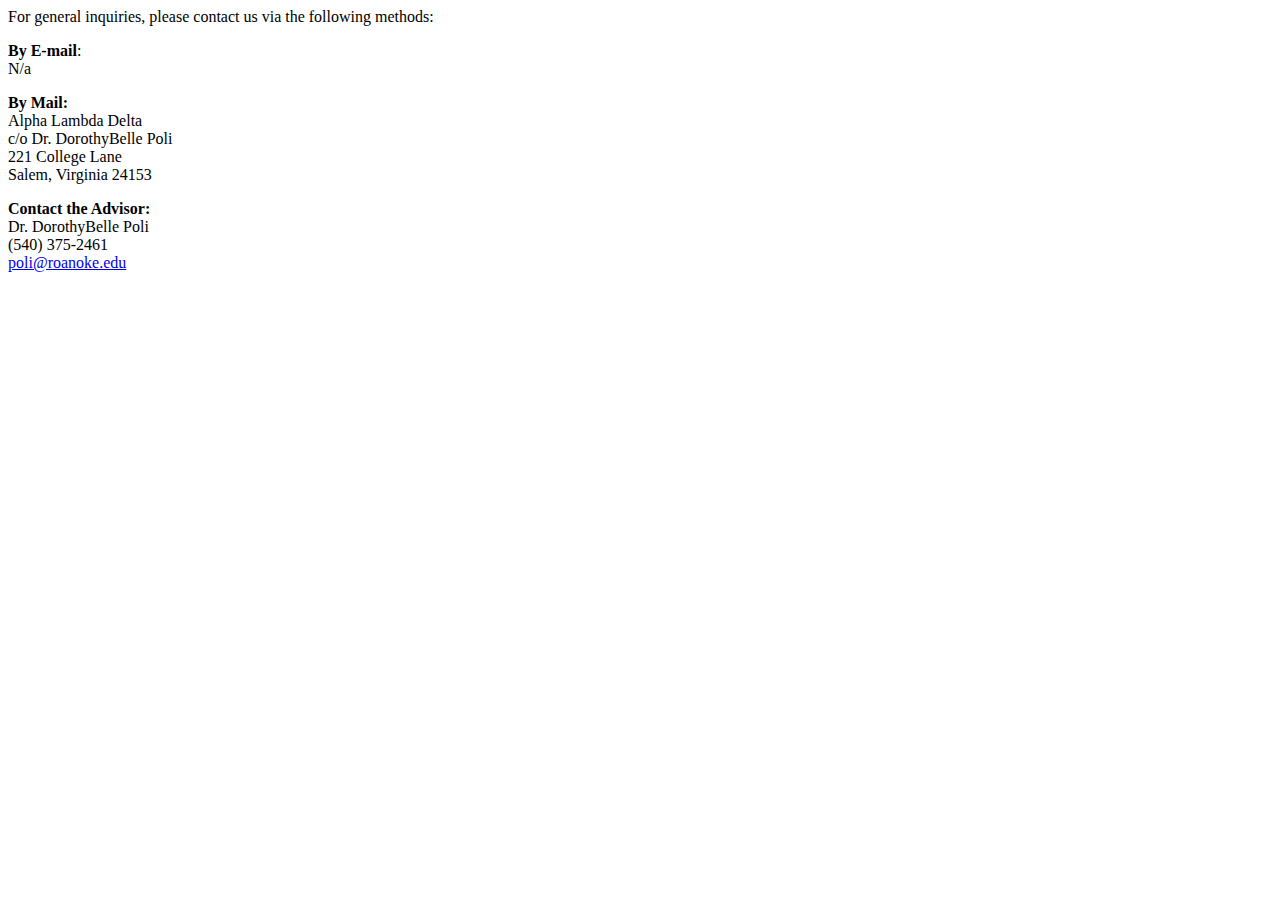
<file: contents/contact_us.htm>
<html>
<head>
<style>
<!--
div.Section1
	{page:Section1;}
-->
</style>
</head>

<body>
<p>For general inquiries, please contact us via the following methods:</p>
<p><strong>By E-mail</strong>:<br>
N/a</p>
<p><strong>By Mail: </strong><br>
Alpha Lambda Delta<br>
c/o Dr. DorothyBelle Poli<br>
221 College Lane<br>
Salem, Virginia 24153</p>
<p><strong>Contact the  Advisor: </strong><br>
  Dr. DorothyBelle Poli<br>
(540) 375-2461<br>
<a href="mailto:poli@roanoke.edu?subject=Inquiry%20regarding%20RC%20Alpha%20Lambda%20Delta">poli@roanoke.edu</a></p>
</body>
</html>
</file>
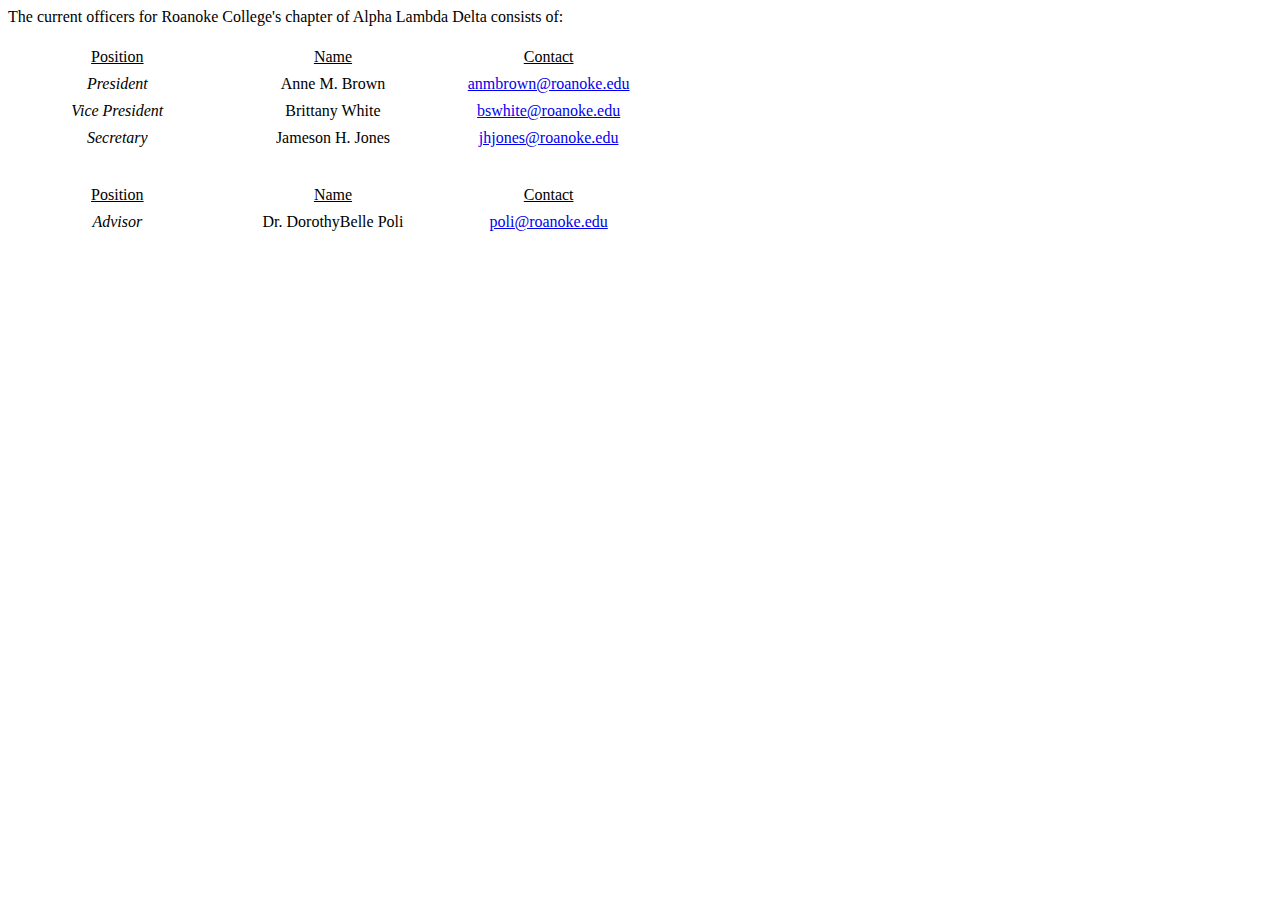
<file: contents/officers.htm>
<html>
<head>
</head>

<body>
<p>The current officers for Roanoke College's chapter of Alpha Lambda Delta consists of:</p>
<table width="650"  border="0" cellspacing="3" cellpadding="3">
  <tr>
    <td><div align="center"><u>Position</u></div></td>
    <td><div align="center"><u>Name</u></div></td>
    <td><div align="center"><u>Contact</u></div></td>
  </tr>
  <tr>
    <td width="33%"><div align="center"><em>President</em></div></td>
    <td width="33%"><div align="center">Anne M. Brown </div></td>
    <td width="33%"> <div align="center"><a href="mailto:anmbrown@roanoke.edu">anmbrown@roanoke.edu</a></div></td>
  </tr>
  <tr>
    <td width="33%"><div align="center"><em>Vice President </em></div></td>
    <td width="33%"><div align="center">Brittany White </div></td>
    <td width="33%"> <div align="center"><a href="mailto:bswhite@roanoke.edu">bswhite@roanoke.edu</a></div></td>
  </tr>
  <tr>
    <td width="33%"><div align="center"><em>Secretary</em></div></td>
    <td width="33%"><div align="center">Jameson H. Jones</div></td>
    <td width="33%"> <div align="center"><a href="mailto:jhjones@roanoke.edu">jhjones@roanoke.edu</a></div></td>
  </tr>
  <tr>
    <td width="33%">&nbsp;</td>
    <td width="33%">&nbsp;</td>
    <td width="33%">&nbsp;</td>
  </tr>
</table>
<table width="650"  border="0" cellpadding="3" cellspacing="3">
  <tr>
    <td width="33%"><div align="center"><u>Position</u></div></td>
    <td width="33%"><div align="center"><u>Name</u></div></td>
    <td width="33%"><div align="center"><u>Contact</u></div></td>
  </tr>
  <tr>
    <td width="33%"><div align="center"><em>Advisor</em></div></td>
    <td width="33%"><div align="center">Dr. DorothyBelle Poli</div></td>
    <td width="33%">
    <div align="center"> <a href="mailto:poli@roanoke.edu">poli@roanoke.edu </a> </div></td>
  </tr>
</table>
</body>
</html>
</file>
